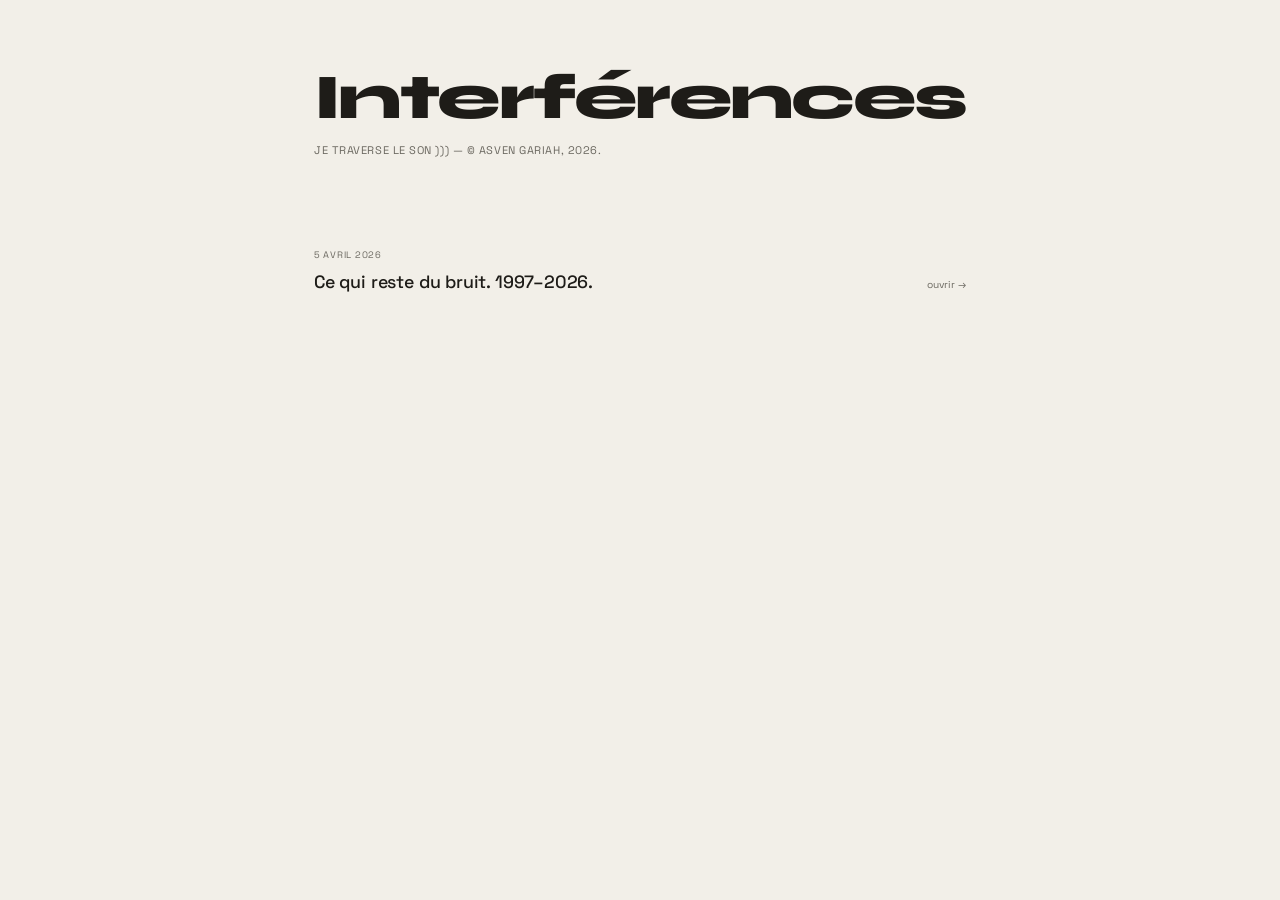
<file: index.html>
<!DOCTYPE html>
<html lang="fr">
<head>
  <meta charset="UTF-8">
  <meta name="viewport" content="width=device-width, initial-scale=1.0">
  <meta property="og:image" content="https://interferences.vercel.app/og-image-v2.jpg" />
  <meta property="og:image:width" content="1200" />
  <meta property="og:image:height" content="630" />
  <meta property="og:image:type" content="image/jpeg" />
  <meta property="og:description" content="Articles musicaux à deux voix" />
  <meta property="og:type" content="website" />
  <meta property="og:url" content="https://interferences.vercel.app" />
  <title>Interférences</title>
  <link rel="icon" type="image/png" href="favicon.png">
  <link rel="stylesheet" href="interferences.css?v=2.3">
</head>

<body>

  <header>
    <svg xmlns="http://www.w3.org/2000/svg" viewBox="0 0 1100 115"
         width="100%" role="img" aria-label="Interférences">
      <text y="97"
            style="font-family:'Syne',sans-serif;font-weight:800;font-size:108px;letter-spacing:-0.04em;fill:#1e1c18;">
        Interférences
      </text>
    </svg>
    <p class="subtitle">JE TRAVERSE LE SON ))) — © Asven Gariah, 2026.</p>
  </header>

  <section class="site-section" id="journal">
    <div class="section-content" id="journal-list">
      
      <article class="journal-entry">
        <div class="entry-toggle" data-src="journal/2026-04-05-ce-qui-reste-du-bruit-1997-2026.html">
          <span class="entry-date">5 avril 2026</span>
          <div class="entry-toggle-grid">
            <span class="entry-title">Ce qui reste du bruit. 1997–2026.</span>
            <span class="toggle-hint">ouvrir</span>
          </div>
        </div>
        <div class="entry-content"></div>
      </article>

<!--       <article class="journal-entry">
        <div class="entry-toggle" data-src="journal/2026-04-05-ce-qui-reste-du-bruit-1997-2026.html">
          <span class="entry-date">5 avril 2026</span>
          <div class="entry-toggle-grid">
            <span class="entry-title">TEST TEST.</span>
            <span class="toggle-hint">ouvrir</span>
          </div>
        </div>
        <div class="entry-content"></div>
      </article>
 -->
    </div>
  </section>

  <script>
    // Gestion dynamique du Journal
    document.querySelectorAll('.entry-toggle').forEach(toggle => {
      const container = toggle.closest('.journal-entry');
      const content = container.querySelector('.entry-content');
      const hint = toggle.querySelector('.toggle-hint');
      const src = toggle.dataset.src;

      hint.textContent = 'ouvrir →';

      toggle.addEventListener('click', () => {
        const isOpen = content.classList.contains('open');

        if (isOpen) {
          content.classList.remove('open');
          toggle.classList.remove('open');
          hint.textContent = 'ouvrir →';
          return;
        }

        content.classList.add('open');
        toggle.classList.add('open');
        hint.textContent = 'réduire ↓';

        if (content._loaded) return;
        content._loaded = true;
        content.innerHTML = '<p class="loading">chargement…</p>';

        fetch(src)
          .then(r => r.text())
          .then(html => {
            const parser = new DOMParser();
            const doc = parser.parseFromString(html, 'text/html');
            const main = doc.querySelector('main');
            if (main) {
              content.innerHTML = main.innerHTML;
            }
          })
          .catch(() => {
            content.innerHTML = '<p class="observation-plain">— Erreur de chargement.</p>';
          });
      });
    });    
  </script>

</body>
</html>
</file>
<file: interferences.css>
/* ============================================================
   INTERFÉRENCES — Version Équilibrée (Conversation)
   Cible : 80 CPL, Équilibre hauteur d'x, Gris Typo Harmonisé
   ============================================================ */

@import url('https://fonts.googleapis.com/css2?family=Syne:wght@600..800&family=Literata:ital,opsz,wght@0,7..72,400;0,7..72,500;1,7..72,400&family=Space+Grotesk:wght@400;500;700&display=swap');

:root {
  --bg:           #f2efe8;
  --ink:          #1e1c18;
  --accent:       #6b7c6e;
  --rule:         #cdc9be;
  --muted:        #6b6860;
  --ai-text:      #4a4740;
  --band-bg:      #3a4a3d;
  --band-text:    #c8d4c4;

  --font-logo:    'Syne', sans-serif;
  --font-body:    'Literata', serif;
  --font-sans:    'Space Grotesk', sans-serif;
}

/* ── Reset & Base ───────────────────────────────────────────── */

*, *::before, *::after { box-sizing: border-box; margin: 0; padding: 0; }

html {
  font-size: 17px;
  -webkit-text-size-adjust: 100%;
  -moz-text-size-adjust: 100%;
  text-size-adjust: 100%;
}

body {
  background: var(--bg);
  color: var(--ink);
  font-family: var(--font-body);
  font-optical-sizing: auto;
  line-height: 1.6;
  max-width: 720px;
  margin: 0 auto;
  padding: 3.5rem 2rem 6rem;
}

/* ── Header ────────────────────────────────────────────────── */

header .subtitle {
  font-family: var(--font-sans);
  font-size: 0.65rem;
  color: var(--muted);
  letter-spacing: 0.05em;
  text-transform: uppercase;
  margin-top: 0.5rem;
}

/* --- Copyright ────────────────────────────────────────────────── */

/*.copyright {
  font-family: var(--font-sans);
  font-size: 0.55rem;
  color: var(--muted);
  letter-spacing: 0.05em;
  text-transform: uppercase;
  margin-top: 0.4rem;
}*/

/* ── Sections ────────────────────────────────────────────── */

.site-section { 
  margin-top: 4rem;
}

.site-section h2 {
  font-family: var(--font-sans);
  font-size: 0.68rem;
  font-weight: 700;
  background: var(--band-bg);
  color: var(--band-text);
  padding: 0.3rem 0.6rem;
  border-radius: 2px;
  display: inline-block;
  margin-bottom: 1.5rem;
  text-transform: uppercase;
  letter-spacing: 0.05em;
}

/* ── Structure des Entrées (Journal) ─────────────────────── */

.journal-entry {
  position: relative;
  display: flow-root;
}

.entry-toggle {
  position: -webkit-sticky;
  position: sticky;
  top: 0;
  z-index: 10;
  background: var(--bg);
  cursor: pointer;
  user-select: none;
  padding: 1.2rem 0 0.8rem;
  border-top: 1px solid var(--rule);
  transition: box-shadow 0.2s ease;
}

.journal-entry:first-child .entry-toggle {
  border-top: none;
}

.entry-toggle.open {
  background: var(--bg);
  box-shadow: 0 8px 15px rgba(30, 28, 24, 0.05);
  border-left: 4px solid var(--band-bg);
  padding-left: 1rem;
  margin-left: -1rem;
  border-top-color: transparent;
}

.entry-date {
  display: block;
  font-family: var(--font-sans);
  font-size: 0.55rem;
  color: var(--muted);
  text-transform: uppercase;
  letter-spacing: 0.08em;
  margin-bottom: 0.4rem;
}

.entry-toggle-grid {
  display: grid;
  grid-template-columns: 1fr auto;
  gap: 1.5rem;
  align-items: baseline;
}

.entry-title {
  font-family: var(--font-sans);
  font-size: 1.05rem;
  font-weight: 500;
  line-height: 1.35;
  letter-spacing: -0.01em;
  color: var(--ink);
}

.toggle-hint {
  font-family: var(--font-sans);
  font-size: 0.6rem;
  color: var(--muted);
  text-transform: lowercase;
}

.entry-content {
  display: none;
  padding: 1rem 0 4rem;
}

.entry-content.open {
  display: block;
}

/* ── Hiérarchie des Voix (Dialogue) ───────────────────────── */

/* 1. Voix Humaine (Literata) */
.author-voice {
  font-family: var(--font-body);
  font-size: 0.92rem;
  font-optical-sizing: auto;
  line-height: 1.65;
  color: var(--ink);
  margin-bottom: 2.5rem;
}

/* 2. Voix IA (Space Grotesk) */
.ai-voice {
  font-family: var(--font-sans);
  font-size: 0.95rem;
  font-weight: 500;
  font-optical-sizing: auto;
  line-height: 1.5;
  color: #4a4740;
  
  margin: 2.5rem 0; 
  padding-left: 1.5rem;
  border-left: 2px solid var(--accent);
}

.author-voice p, .ai-voice p {
  margin-bottom: 1.25rem;
}

.author-voice p:last-child, .ai-voice p:last-child {
  margin-bottom: 0;
}

/* ── Éléments Typographiques Spéciaux ─────────────────────── */

blockquote {
  font-style: italic;
  border-left: 3px solid var(--accent);
  padding-left: 1.5rem;
  margin: 2rem 0;
}

.section-title {
  font-family: var(--font-logo);
  font-weight: 800;
  font-size: 1.15rem;
  letter-spacing: -0.02em;
  line-height: 1.2;
  color: var(--ink);
  margin: 0 0 1rem;
}

.observation-plain {
  font-family: var(--font-sans);
  font-size: 0.9rem;
  line-height: 1.5;
  color: var(--muted);
}

figure {
  margin: 2rem 0;
}

figcaption {
  font-family: var(--font-sans);
  font-size: 0.72rem;
  color: var(--muted);
  margin-top: 0.5rem;
  line-height: 1.4;
}

/* ── Responsive ────────────────────────────────────────────── */

@media (max-width: 600px) {
  body { 
    padding: 2rem 1.25rem;
    max-width: 100%;
  }

  .entry-title {
    font-size: 0.95rem;
    line-height: 1.4;
  }

  .ai-voice {
    margin-left: 0;
    padding-left: 1rem;
    font-size: 0.95rem;
  }
}
</file>
